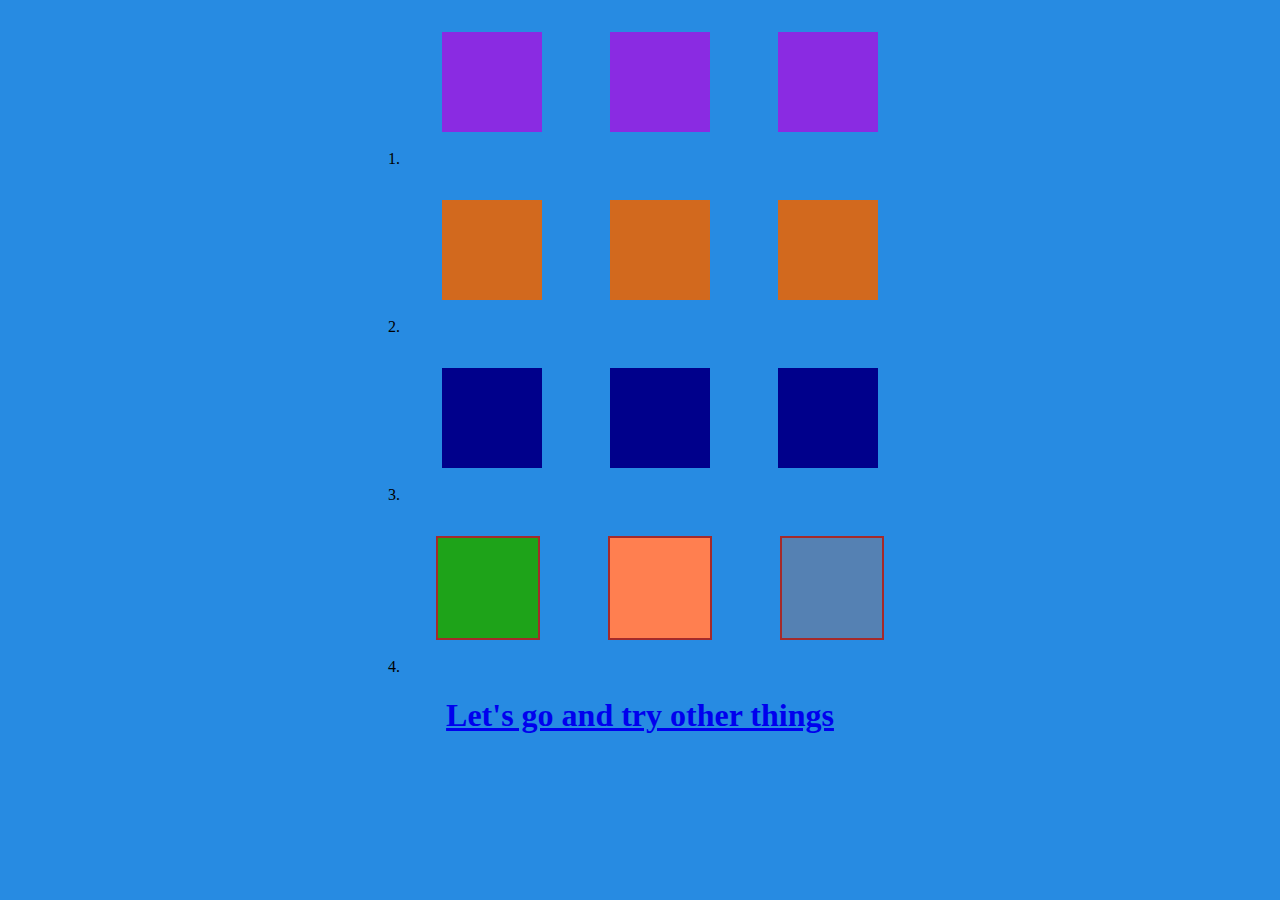
<file: index.html>
<!DOCTYPE html>
<html lang="en">
<head>
    <meta charset="UTF-8">
    <meta http-equiv="X-UA-Compatible" content="IE=edge">
    <meta name="viewport" content="width=device-width, initial-scale=1.0">
    <title>Document</title>
    <link rel="stylesheet" href="style.css">
</head>
<body>
    
<div class="main-container">

<ol>
    <li><div class="container">
        <div class="item item1">

        </div>
        <div class="item item1">
            
        </div>
        <div class="item item1">
            
        </div>
      
    </div></li>
    <li><div class="container">
        <div class="item item2">

        </div>
        <div class="item item2">
            
        </div>
        <div class="item item2">
            
        </div>
        
    </div></li>
    <li><div class="container">
        <div class="item item3">

        </div>
        <div class="item item3">
            
        </div>
        <div class="item item3">
            
        </div>
        
    </div></li>
    <li><div class="container">
        <div class="item item4-1">

        </div>
        <div class="item item4-2">
            
        </div>
        <div class="item item4-3">
            
        </div>
        
    </div></li>
</ol>

</div>
<h1 class="link"><a href="index2.html" target="_blank">Let's go and try other things</a></h1>

</body>
</html>
</file>
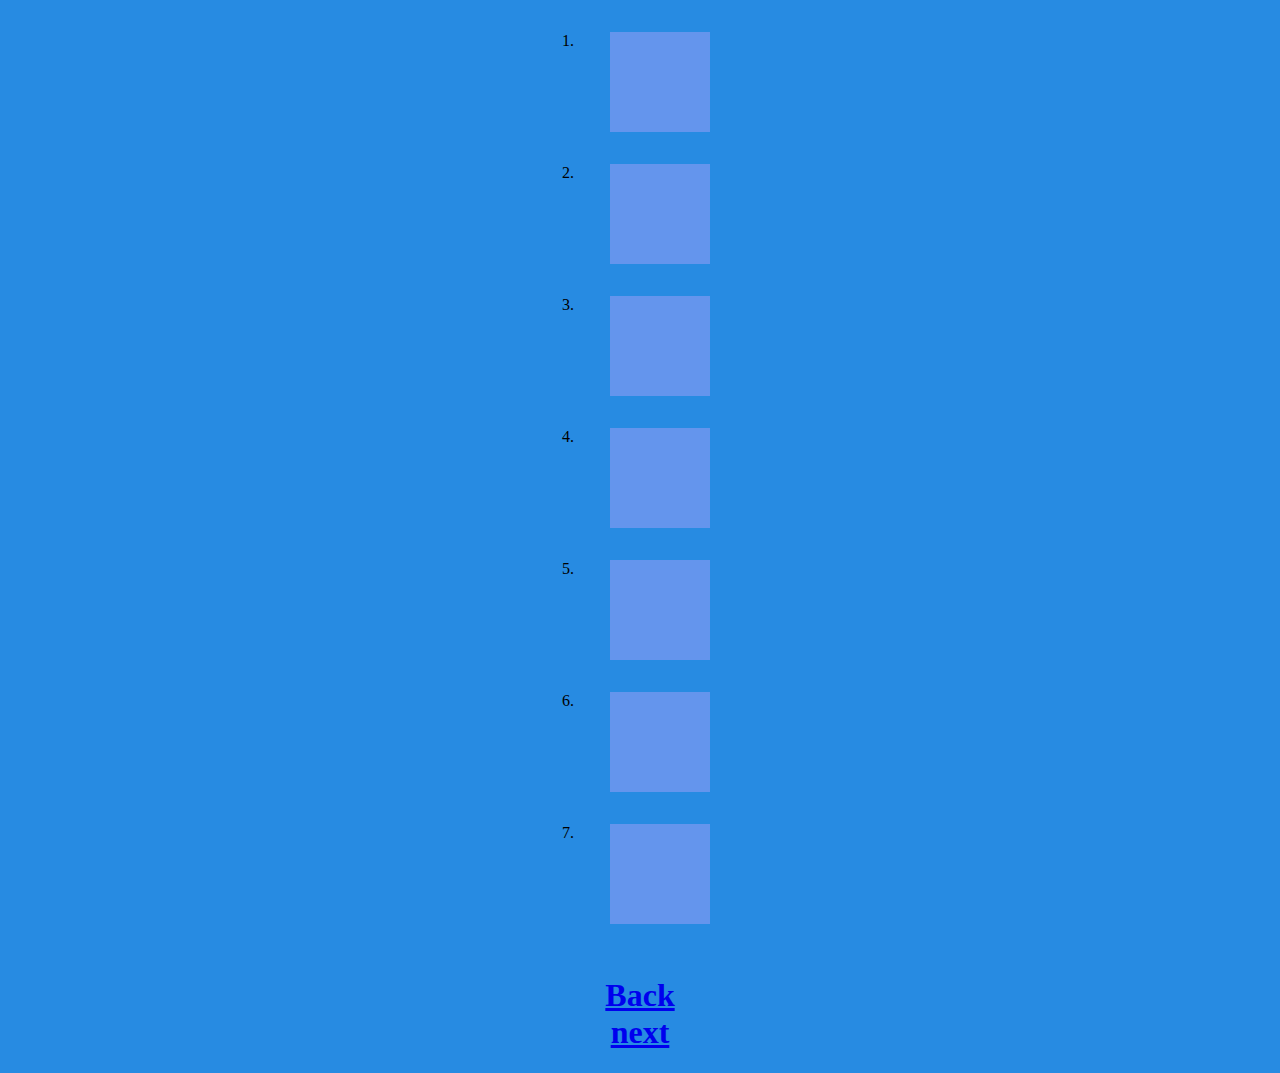
<file: index2.html>
<!DOCTYPE html>
<html lang="en">
<head>
    <meta charset="UTF-8">
    <meta http-equiv="X-UA-Compatible" content="IE=edge">
    <meta name="viewport" content="width=device-width, initial-scale=1.0">
    <title>Document</title>
    <link rel="stylesheet" href="style.css">
</head>
<body>
    <div class="container-p2">
        <ol>

     <li> <div class="box-p2 box1"> </div></li>

       
       <li><div class="box-p2 box2">
            
        </div> </li> 
       <li><div class="box-p2 box3">
            
        </div> </li> 
       <li><div class="box-p2 box4">
            
        </div> </li> 
       <li><div class="box-p2 box5">
            
        </div> </li> 
       <li><div class="box-p2 box6">
            
        </div> </li> 
       <li><div class="box-p2 box7">
            
        </div> </li> 
    </ol>
    </div>
    <h1 class="link"><a href="index.html" target="_blank">Back</a><br>
   <a href="index3.html" target="_blank">next</a></h1>
</body>
</html>
</file>
<file: style.css>
body {
    background-color: rgb(39, 139, 226);
    margin: auto;
}

.item {
    text-align: center;
    width: 100px;
    height: 100px;
    background-color: rgb(226, 183, 43);
    margin: 2rem;
    text-align: center;
    display: inline-block;

}

.main-container{
    margin: auto;
    display: flex;
    justify-content: center;
    flex-wrap: wrap;
    
}

ol{
    margin: auto;
    text-align: center;
}
.item1{
   animation-name: item-rotate ;
   animation-duration: 2s;
   animation-iteration-count: infinite;
   background-color: blueviolet;
}


@keyframes item-rotate {
    100%{
        transform: rotate(360deg);
    }
    
}

.item2{
    animation-name: item-skew ;
    animation-duration: 2s;
    animation-iteration-count: infinite;
   animation-direction: alternate-reverse;
   background-color: chocolate;
 }
 
 
 @keyframes item-skew {
     0%{
         transform: skew(30deg);
        
     }
     100%{
        transform: skew(-30deg);
       
    }
     
 }

 .item3{
    animation-name: item-skew2 ;
    animation-duration: 2s;
    animation-iteration-count: infinite;
   animation-direction: alternate-reverse;
   background-color: darkblue;
 }
 
 
 @keyframes item-skew2 {
     0%{
         transform: skewY(30deg);
        
     }
     100%{
        transform: skewY(-30deg);
       
    }
     
 }

 .item4-2{
    animation-name: item-scalex ;
    animation-duration: 2s;
    animation-iteration-count: infinite;
    animation-direction: alternate-reverse;
    border: 2px solid brown;
    background-color: coral;
 }
 
 
 @keyframes item-scalex {
     100%{
         transform: scaleX(0.5);
     }
     
 }
 
 .item4-1{
    animation-name: item-scaley ;
    animation-duration: 2s;
    animation-iteration-count: infinite;
    animation-direction: alternate-reverse;
    border: 2px solid brown;
    background-color: rgb(30, 163, 25);
 }
 
 
 @keyframes item-scaley {
     100%{
         transform: scaleY(0.5);
     }
     
 }

 .item4-3{
    animation-name: item-rotatec ;
    animation-duration: 2s;
    animation-iteration-count: infinite;
    animation-direction:alternate;
    border: 2px solid brown;
    background-color: rgb(85, 129, 179);
 }
 
 
 @keyframes item-rotatec {
     100%{
         transform: rotate(95deg);
     }
     
 }

 .link{
     text-align: center;
 }


 /* page 2 */

 .container-p2{
     margin: auto;
     display: flex;
     flex-direction: column;
     align-items: center;
     justify-content: center;

 }

 .box-p2{
height: 100px;
width: 100px;
background-color: cornflowerblue;
margin: 2rem;
transition: all 4s ;
}




.box1:hover{
    width: 300px;
}

.box2:hover{
    width: 300px;
    height: 300px;
}
.box3:hover{
    width: 300px;
transition-timing-function: linear;
}

.box4:hover{
    width: 300px;
transition-timing-function: ease;
}

.box5:hover{
    width: 300px;
transition-timing-function: ease-in;
}

.box6:hover{
    width: 300px;
transition-timing-function: ease-out;
}

.box7:hover{
    width: 300px;
transition-timing-function: ease-in-out;
}
</file>
